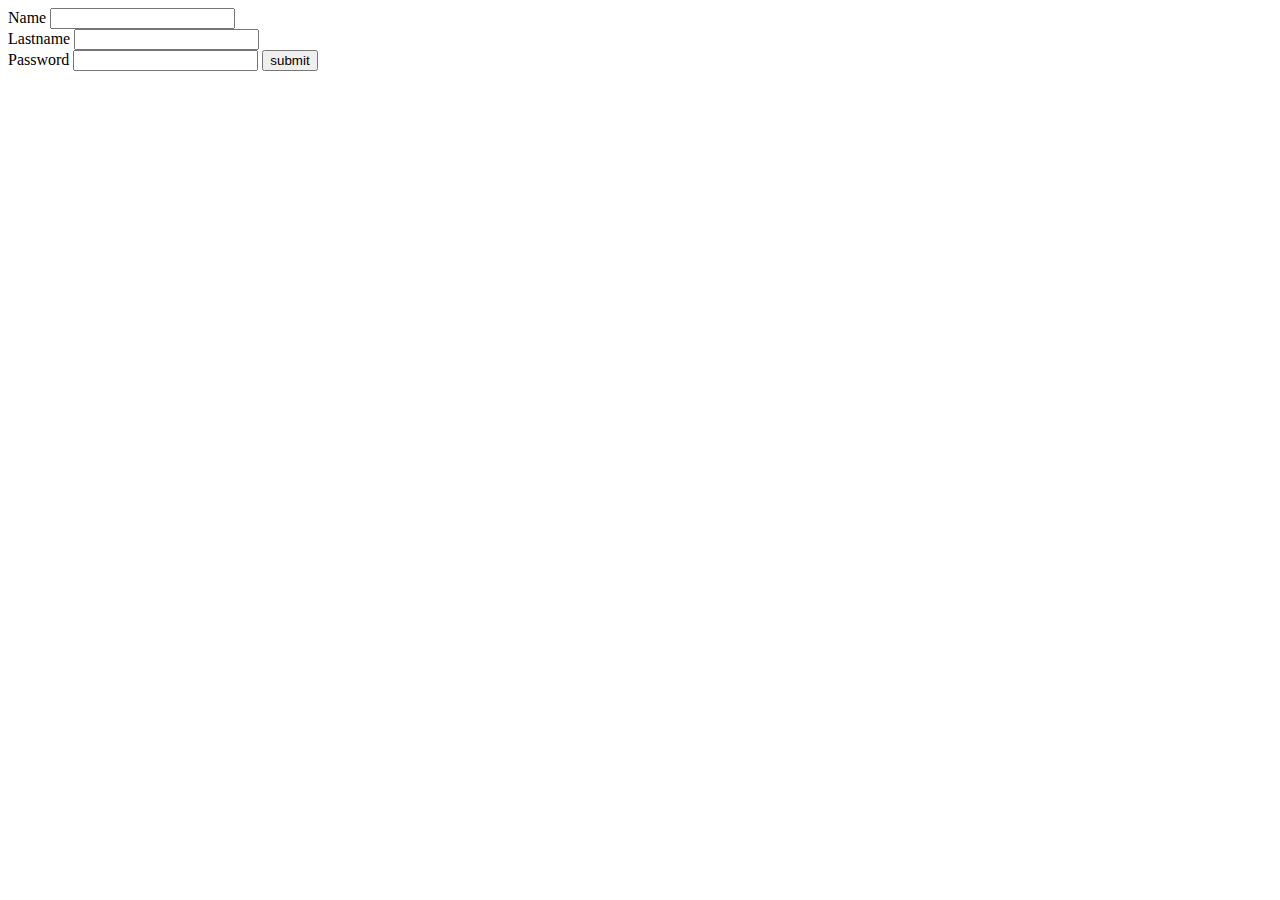
<file: PHP/examples/index.html>
<!DOCTYPE html>
<html lang="en">
  <head>
    <meta charset="UTF-8" />
    <meta name="viewport" content="width=device-width, initial-scale=1.0" />
    <title>Document</title>
    <link href="https://cdn.jsdelivr.net/npm/bootstrap@5.3.2/dist/css/bootstrap.min.css" rel="stylesheet" integrity="sha384-T3c6CoIi6uLrA9TneNEoa7RxnatzjcDSCmG1MXxSR1GAsXEV/Dwwykc2MPK8M2HN" crossorigin="anonymous">
  </head>
  <body>
    <form action="receive.php" method="post">
      <label for="name">Name</label>
      <input type="text" name="name" />
      <br />
      <label for="lastname">Lastname</label>
      <input type="text" name="lastname" />
      <br />
      <label for="password">Password</label>
      <input type="password" name="password">
      <input type="submit" value="submit" />
      <script src="https://cdn.jsdelivr.net/npm/bootstrap@5.3.2/dist/js/bootstrap.bundle.min.js" integrity="sha384-C6RzsynM9kWDrMNeT87bh95OGNyZPhcTNXj1NW7RuBCsyN/o0jlpcV8Qyq46cDfL" crossorigin="anonymous"></script>
  </body>
</html>
</file>
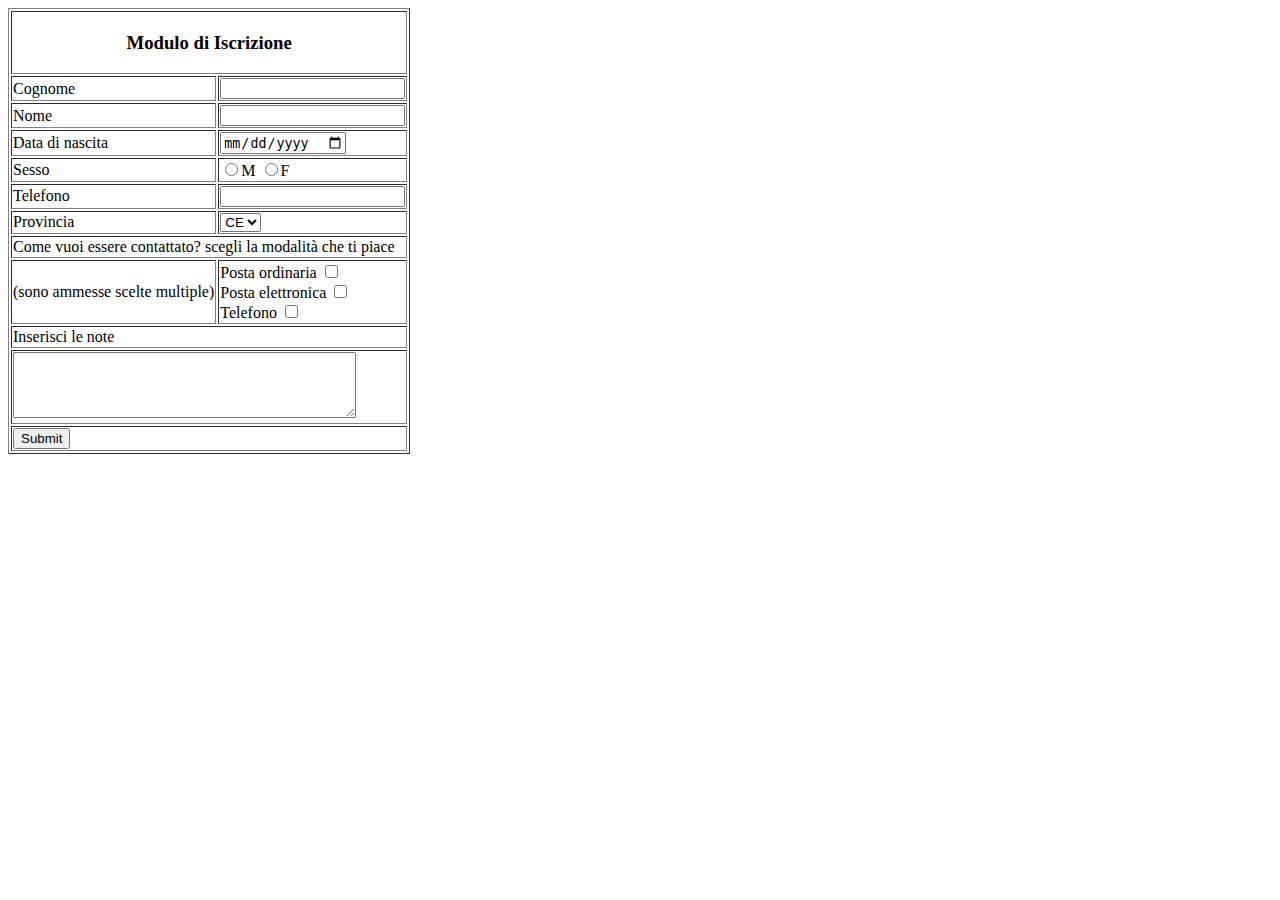
<file: PHP/examples/form_es2.html>
<!DOCTYPE html>
<html lang="it">
  <head>
    <meta charset="UTF-8" />
    <meta http-equiv="X-UA-Compatible" content="IE=edge" />
    <meta name="viewport" content="width=device-width, initial-scale=1.0" />
    <title>Esercizio Form 2</title>
  </head>
  <body>
    <form action="sign_up.php" method="post">
      <table border="1">
        <tr>
          <td colspan="2" align="center"><h3>Modulo di Iscrizione</h3></td>
        </tr>
        <tr>
          <td>Cognome</td>
          <td><input type="text" name="cognome" /></td>
        </tr>
        <tr>
          <td>Nome</td>
          <td><input type="text" name="nome" /></td>
        </tr>
        <tr>
          <td>Data di nascita</td>
          <td><input type="date" name="data_n" /></td>
        </tr>
        <tr>
          <td>Sesso</td>
          <td>
            <input type="radio" name="sesso" />M
            <input type="radio" name="sesso" />F
          </td>
        </tr>
        <tr>
          <td>Telefono</td>
          <td><input type="tel" name="telefono" /></td>
        </tr>
        <tr>
          <td>Provincia</td>
          <td>
            <select name="prov">
              <option value="ce">CE</option>
              <option value="na">NA</option>
            </select>
          </td>
        </tr>
        <tr>
          <td colspan="2">
            Come vuoi essere contattato? scegli la modalità che ti piace
          </td>
        </tr>
        <tr>
          <td>(sono ammesse scelte multiple)</td>
          <td>
            Posta ordinaria
            <input type="checkbox" name="posta[]" value="po" /><br />
            Posta elettronica
            <input type="checkbox" name="posta[]" value="pe" /><br />
            Telefono <input type="checkbox" name="posta[]" value="tel" />
          </td>
        </tr>
        <tr>
          <td colspan="2">Inserisci le note</td>
        </tr>
        <tr>
          <td colspan="2">
            <textarea name="note" rows="4" cols="40"></textarea>
          </td>
        </tr>
        <tr>
          <td colspan="2"><input type="submit" /></td>
        </tr>
      </table>
    </form>
  </body>
</html>
</file>
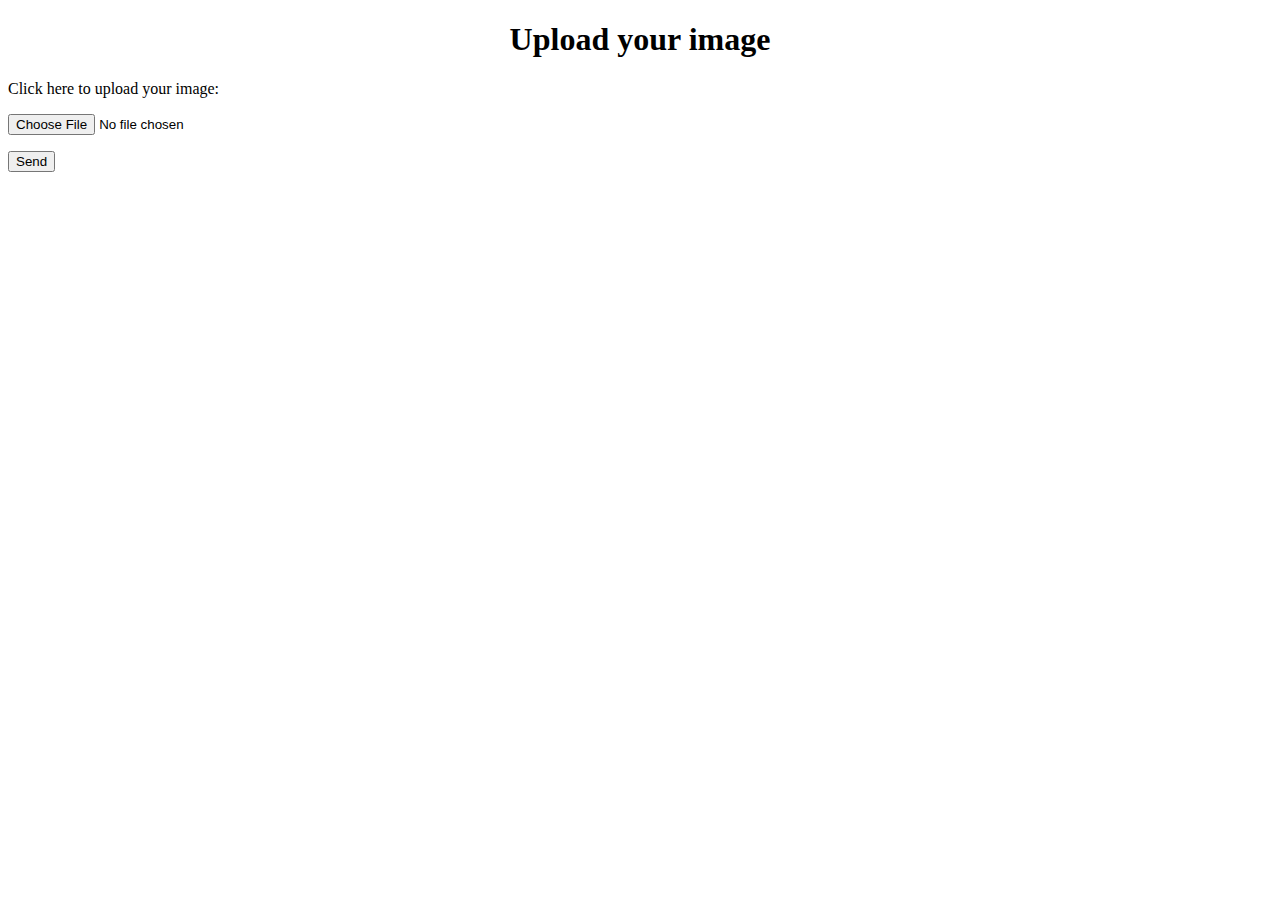
<file: PHP/examples/imgUpload.html>
<!DOCTYPE html>
<html lang="en">
  <head>
    <meta charset="UTF-8" />
    <meta name="viewport" content="width=device-width, initial-scale=1.0" />
    <title>Upload your image</title>
    <style>
      h1 {
        text-align: center;
      }
      label,
      input,
      br {
        display: block;
        margin-bottom: 1rem;
      }
    </style>
  </head>
  <body>
    <h1>Upload your image</h1>
    <!-- when sending an image, use enctype="multipart/form-data" -->
    <form action="imgUpload.php" method="post" enctype="multipart/form-data">
      <label for="image">Click here to upload your image: </label>
      <input type="file" name="file" accept="image/*" />
      <input type="submit" value="Send" />
    </form>
  </body>
</html>
</file>
